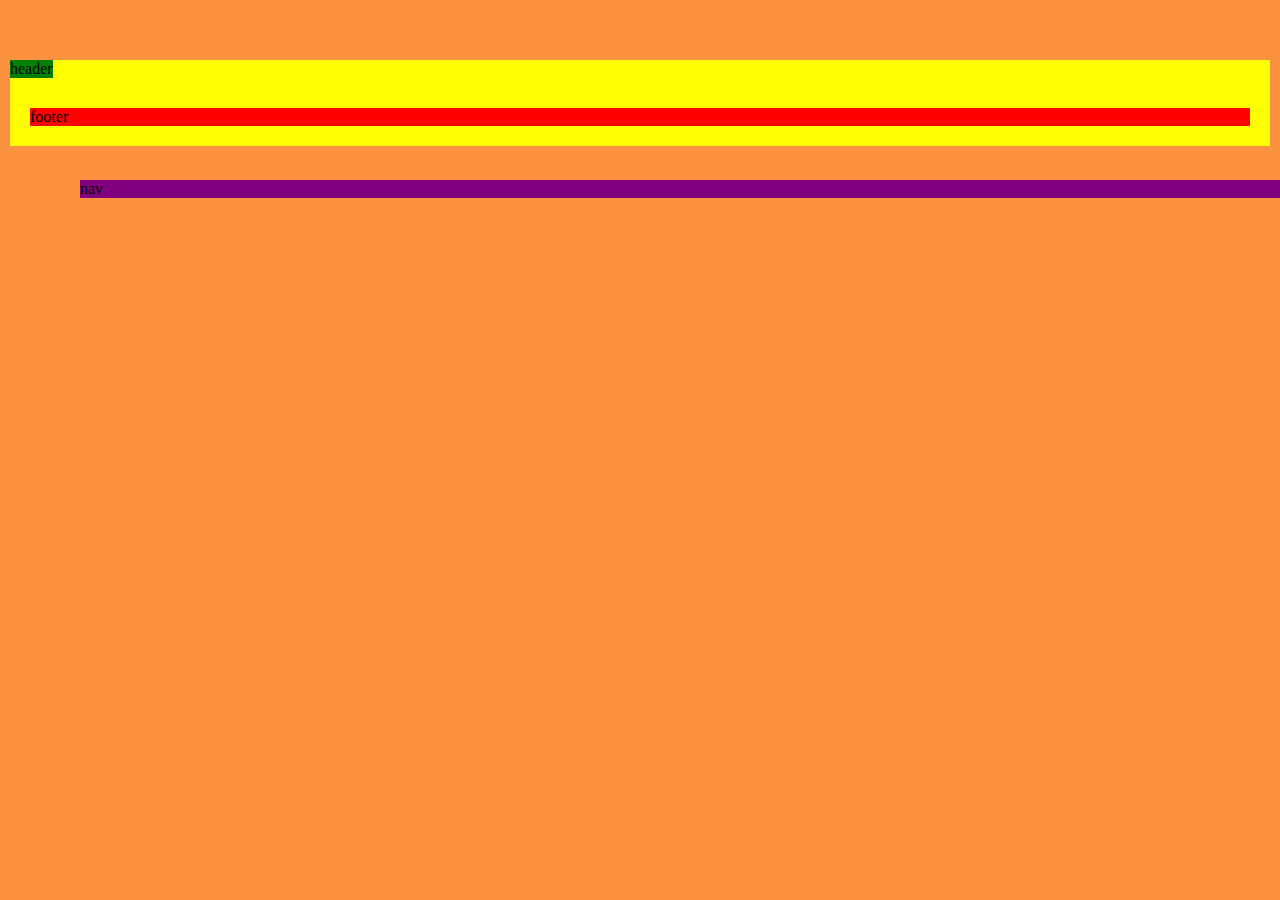
<file: Position-Practice/index.html>
<!DOCTYPE html>
<html>

   <head>

    <link rel="stylesheet" href="./main.css" type="text/css">
   </head>


   <body>

    <header>header</header>
    <nav>nav</nav>
    <footer>footer</footer>

    
   </body>
 
</html>
</file>
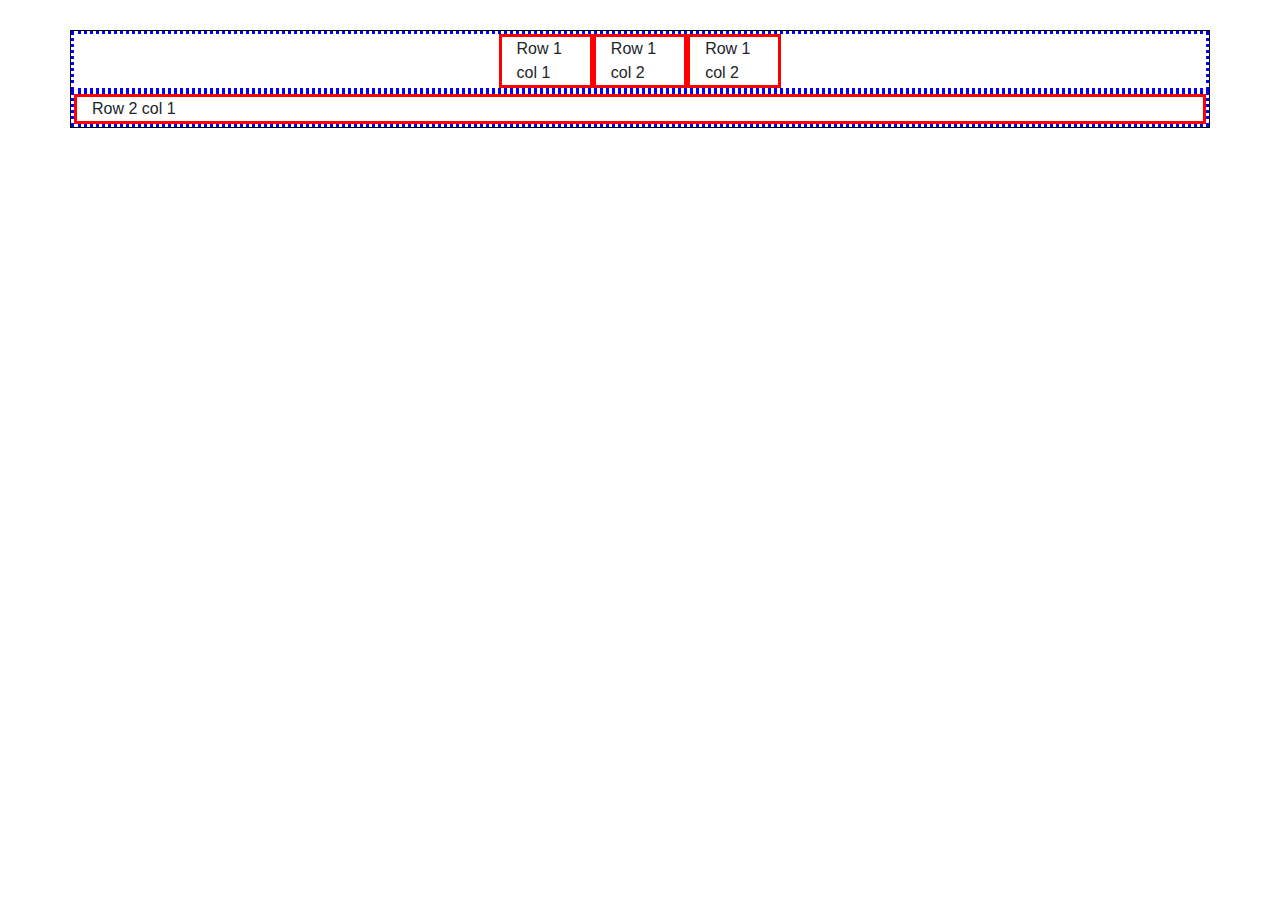
<file: final-project/grid.html>
<!DOCTYPE html>
<html>

<head>
    <title>Bootstrap Grid Exaple</title>
    <link rel="stylesheet" href="https://stackpath.bootstrapcdn.com/bootstrap/4.3.1/css/bootstrap.min.css" />
</head>
<style>
    body {
        margin: 30px;
    }

    .my-container {
        border: 1px solid black;
    }

    .my-col {
        border: 3px solid red;
    }

    .my-row {
        border: 3px dotted blue;
    }
</style>

<body>

    <div class="container my-container">

        
        <div class="row my-row justify-content-center">

            <div class="col-md-1 my-col">
                Row 1 col 1
            </div>

            <div class="col-1 my-col">
                Row 1 col 2
            </div>

            <div class="col-1 my-col">
                Row 1 col 2
            </div>



        </div>

        <div class="row my-row">

            <div class="col my-col">
                Row 2 col 1
            </div>

        </div>

    </div>



    <!-- Optional JavaScript -->
    <!-- jQuery first, then Popper.js, then Bootstrap JS -->
    <script src="https://code.jquery.com/jquery-3.3.1.slim.min.js"
        integrity="sha384-q8i/X+965DzO0rT7abK41JStQIAqVgRVzpbzo5smXKp4YfRvH+8abtTE1Pi6jizo"
        crossorigin="anonymous"></script>
    <script src="https://cdnjs.cloudflare.com/ajax/libs/popper.js/1.14.7/umd/popper.min.js"
        integrity="sha384-UO2eT0CpHqdSJQ6hJty5KVphtPhzWj9WO1clHTMGa3JDZwrnQq4sF86dIHNDz0W1"
        crossorigin="anonymous"></script>
    <script src="https://stackpath.bootstrapcdn.com/bootstrap/4.3.1/js/bootstrap.min.js"
        integrity="sha384-JjSmVgyd0p3pXB1rRibZUAYoIIy6OrQ6VrjIEaFf/nJGzIxFDsf4x0xIM+B07jRM"
        crossorigin="anonymous"></script>
</body>

</html>
</file>
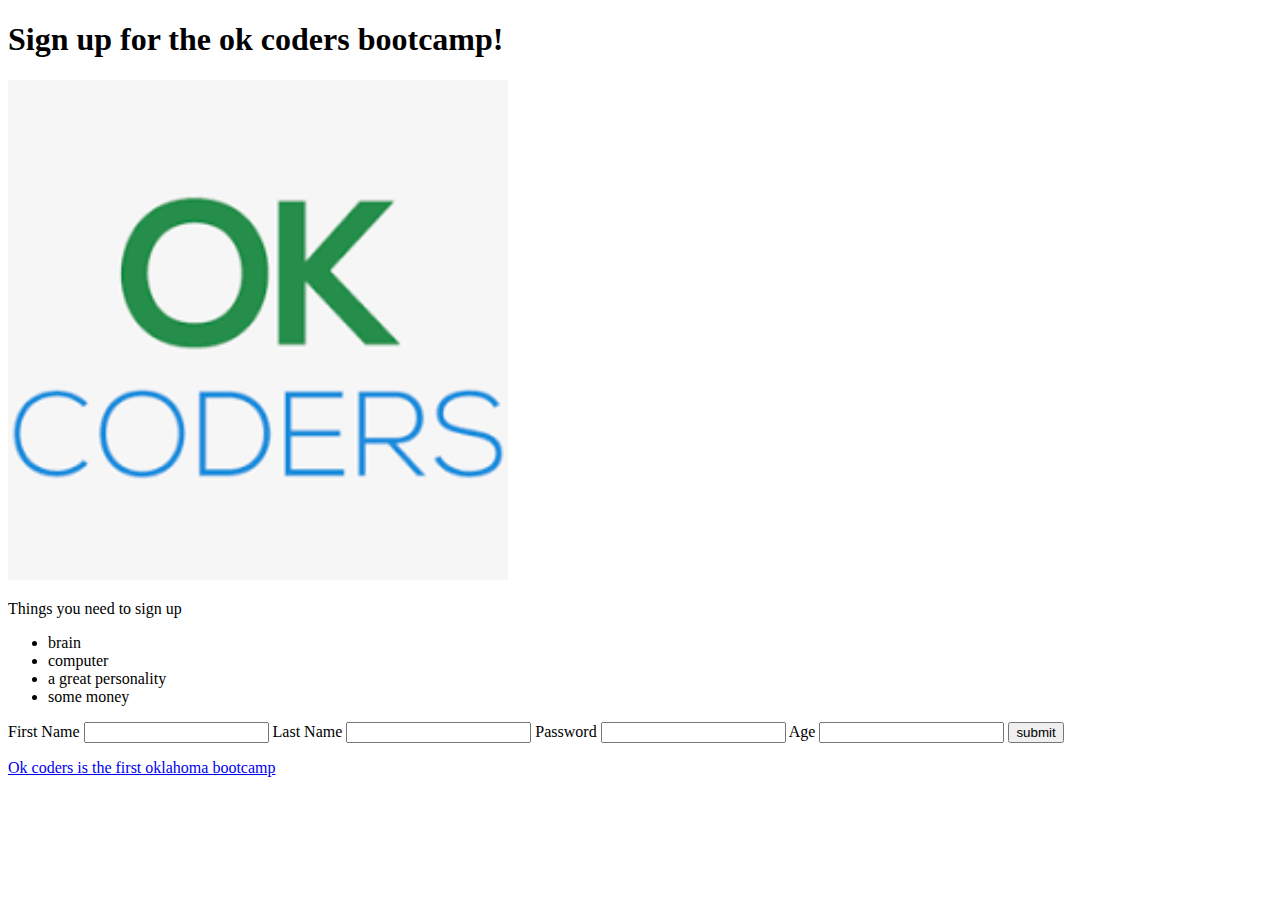
<file: hello-world/hello-world.html>
<!DOCTYPE html>
<html> 
 <head>
   <title>
     OKCoders 
   </title>
 
 </head>

 <body>
     <!-- this is the header -->
     <div>
         <h1>
             Sign up for the ok coders bootcamp!
         </h1>
         <img 
          height="500"
         src="[data-uri]" />

     </div>
     
     <!-- this is the body -->
     <div>
          <p>
              Things you need to sign up
          </p>
          <ul>
            <li>brain</li>
            <li>computer</li>
            <li>a great personality</li>
            <li>some money</li>

          </ul>

          <form>
               <label>First Name</label>
               <input type ="text">  
               <label>Last Name</label>
               <input type ="text">
               <label>Password</label>
               <input type ="password">
               <label>Age</label>
               <input type ="number">
               <input type="submit" value = "submit">
          </form>

         
    </div>

     <!-- this is the footer -->
     <div>
         <p>
            <a href="https://okcoders.com/"> Ok coders is the first oklahoma bootcamp </a>
         </p>
     </div>
      
 </body>
</html>
</file>
<file: Position-Practice/main.css>
html {
    background-color: #fa923f;
    padding: 10px;
  
}

body {
    background-color: yellow;
    padding: 10px;
    margin: 0;
    /* position: absolute;
    top: 0; */
    /* Since position absoute was added now 
       the header element looks at the body
      container instead of the html container. 
      We are able to change the positioning 
      context*/

      /* By becoming an absolute position the 
       block level element no longer applies. So 
       it doesn't take up the entire width+ */

       position: relative;
       top: 50px;
}

header {
    background-color: green;
 
     /* By selecting absolute we took
        header out of the 
       normal document flow  */
    position: absolute;
    top:0;
    left:0;
}

nav {
    background-color:purple;
    margin: 10px;
    position: relative;
    top: 100px;
    left: 50px;

}

footer {
    background-color: red;
    margin: 10px;
}

/* You can only change widht height margin, padding, etc 
 on block elements only
 block elements by default take up 100 % width of the page.
 */
</file>
